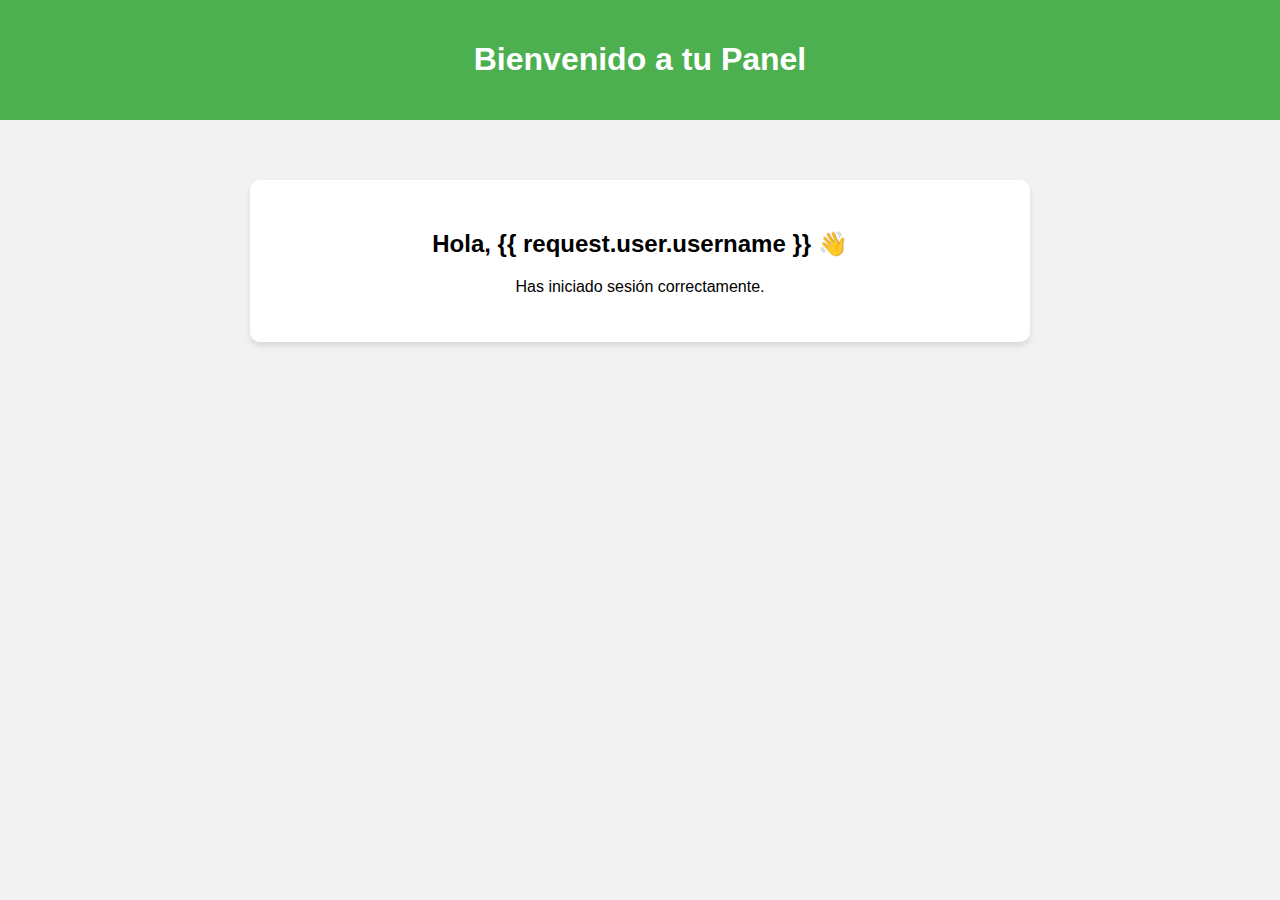
<file: home.html>
<!DOCTYPE html>
<html lang="es">
<head>
    <meta charset="UTF-8">
    <title>Inicio</title>
    <style>
        body {
            font-family: Arial, sans-serif;
            background-color: #f2f2f2;
            margin: 0;
            padding: 0;
        }
        header {
            background-color: #4CAF50;
            color: white;
            padding: 20px 0;
            text-align: center;
        }
        nav {
            background-color: #333;
            overflow: hidden;
        }
        nav a {
            float: left;
            display: block;
            color: #f2f2f2;
            text-align: center;
            padding: 14px 20px;
            text-decoration: none;
        }
        nav a:hover {
            background-color: #ddd;
            color: black;
        }
        main {
            padding: 40px;
            text-align: center;
        }
        .card {
            background-color: white;
            padding: 30px;
            margin: 20px auto;
            border-radius: 10px;
            width: 60%;
            box-shadow: 0 4px 6px rgba(0,0,0,0.1);
        }
        footer {
            text-align: center;
            padding: 15px 0;
            background-color: #333;
            color: white;
            position: fixed;
            bottom: 0;
            width: 100%;
        }
    </style>
</head>
<body>
    <header>
        <h1>Bienvenido a tu Panel</h1>
    </header>

    

    <main>
        <div class="card">
            <h2>Hola, {{ request.user.username }} 👋</h2>
            <p>Has iniciado sesión correctamente.</p>
        </div>
    </main>

   
</body>
</html>
</file>
